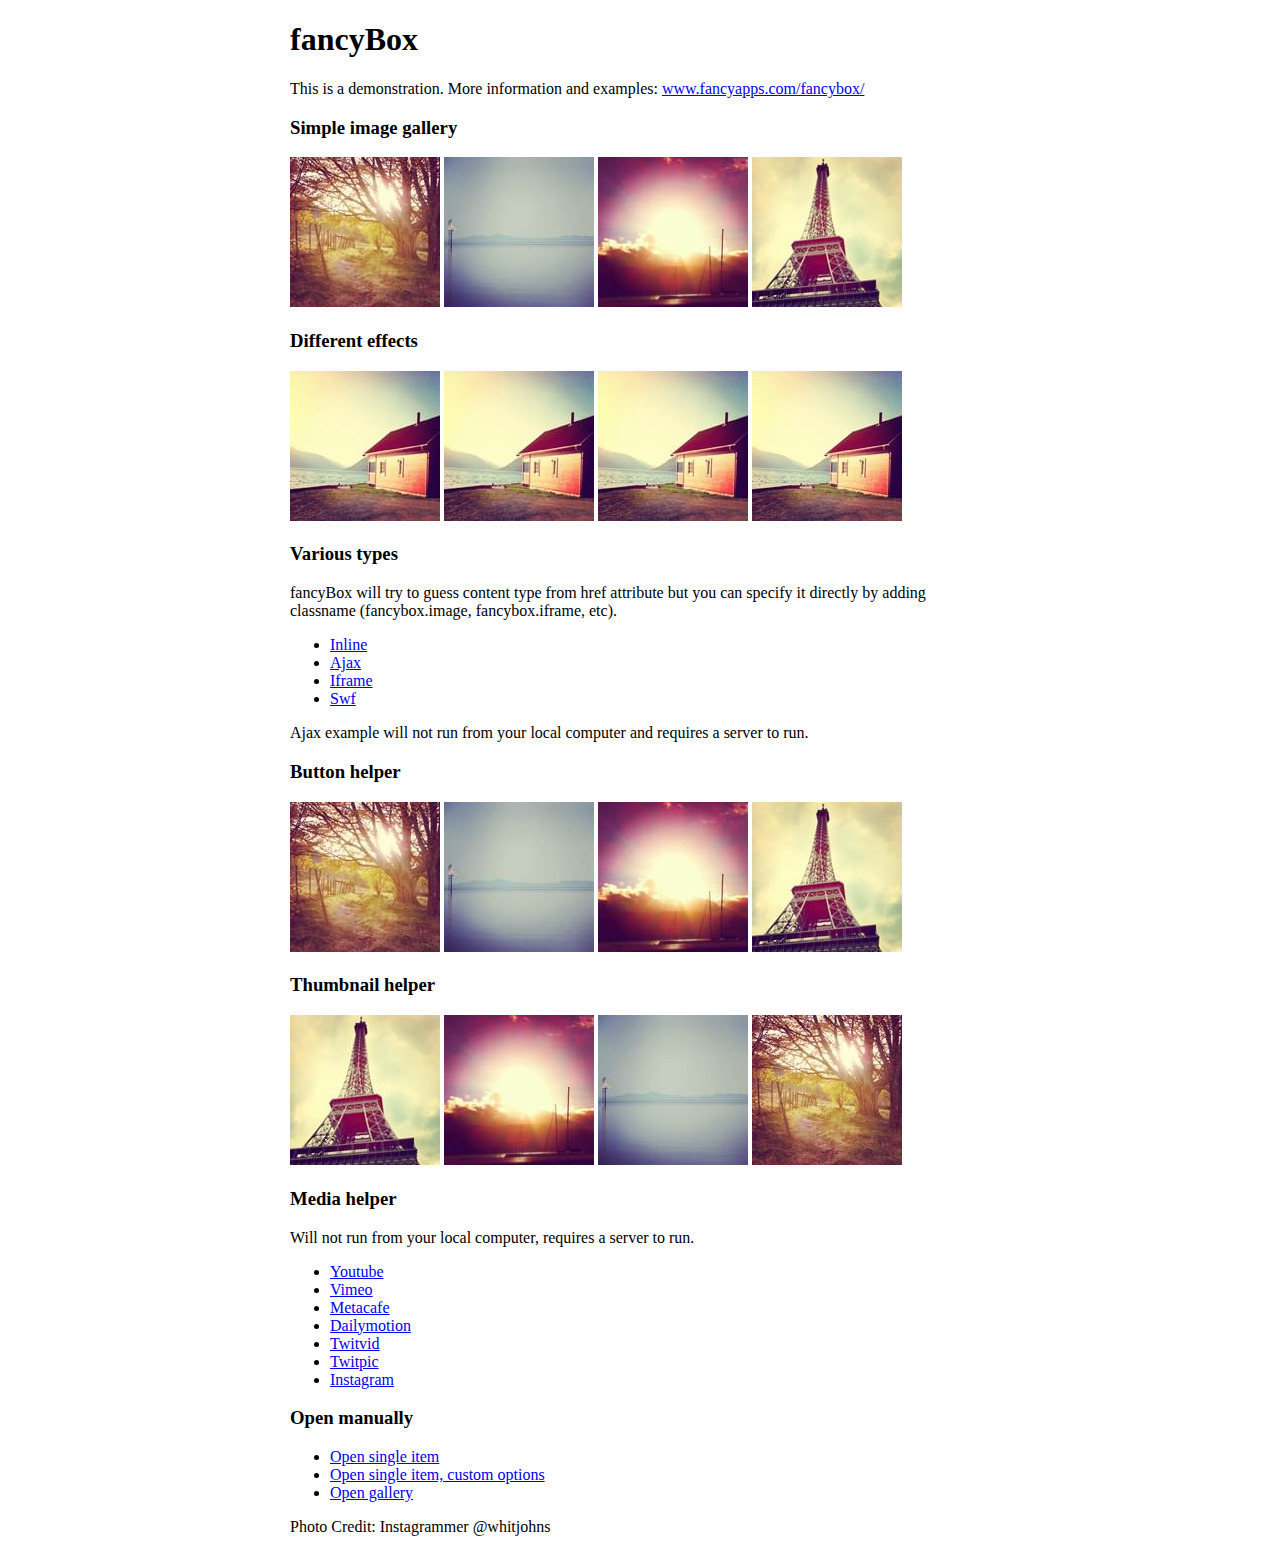
<file: www/js/thirdparty/fancyBox/demo/index.html>
<!DOCTYPE html>
<html>
<head>
	<title>fancyBox - Fancy jQuery Lightbox Alternative | Demonstration</title>
	<meta http-equiv="Content-Type" content="text/html; charset=UTF-8" />

	<!-- Add jQuery library -->
	<script type="text/javascript" src="../lib/jquery-1.10.1.min.js"></script>

	<!-- Add mousewheel plugin (this is optional) -->
	<script type="text/javascript" src="../lib/jquery.mousewheel-3.0.6.pack.js"></script>

	<!-- Add fancyBox main JS and CSS files -->
	<script type="text/javascript" src="../source/jquery.fancybox.js?v=2.1.5"></script>
	<link rel="stylesheet" type="text/css" href="../source/jquery.fancybox.css?v=2.1.5" media="screen" />

	<!-- Add Button helper (this is optional) -->
	<link rel="stylesheet" type="text/css" href="../source/helpers/jquery.fancybox-buttons.css?v=1.0.5" />
	<script type="text/javascript" src="../source/helpers/jquery.fancybox-buttons.js?v=1.0.5"></script>

	<!-- Add Thumbnail helper (this is optional) -->
	<link rel="stylesheet" type="text/css" href="../source/helpers/jquery.fancybox-thumbs.css?v=1.0.7" />
	<script type="text/javascript" src="../source/helpers/jquery.fancybox-thumbs.js?v=1.0.7"></script>

	<!-- Add Media helper (this is optional) -->
	<script type="text/javascript" src="../source/helpers/jquery.fancybox-media.js?v=1.0.6"></script>

	<script type="text/javascript">
		$(document).ready(function() {
			/*
			 *  Simple image gallery. Uses default settings
			 */

			$('.fancybox').fancybox();

			/*
			 *  Different effects
			 */

			// Change title type, overlay closing speed
			$(".fancybox-effects-a").fancybox({
				helpers: {
					title : {
						type : 'outside'
					},
					overlay : {
						speedOut : 0
					}
				}
			});

			// Disable opening and closing animations, change title type
			$(".fancybox-effects-b").fancybox({
				openEffect  : 'none',
				closeEffect	: 'none',

				helpers : {
					title : {
						type : 'over'
					}
				}
			});

			// Set custom style, close if clicked, change title type and overlay color
			$(".fancybox-effects-c").fancybox({
				wrapCSS    : 'fancybox-custom',
				closeClick : true,

				openEffect : 'none',

				helpers : {
					title : {
						type : 'inside'
					},
					overlay : {
						css : {
							'background' : 'rgba(238,238,238,0.85)'
						}
					}
				}
			});

			// Remove padding, set opening and closing animations, close if clicked and disable overlay
			$(".fancybox-effects-d").fancybox({
				padding: 0,

				openEffect : 'elastic',
				openSpeed  : 150,

				closeEffect : 'elastic',
				closeSpeed  : 150,

				closeClick : true,

				helpers : {
					overlay : null
				}
			});

			/*
			 *  Button helper. Disable animations, hide close button, change title type and content
			 */

			$('.fancybox-buttons').fancybox({
				openEffect  : 'none',
				closeEffect : 'none',

				prevEffect : 'none',
				nextEffect : 'none',

				closeBtn  : false,

				helpers : {
					title : {
						type : 'inside'
					},
					buttons	: {}
				},

				afterLoad : function() {
					this.title = 'Image ' + (this.index + 1) + ' of ' + this.group.length + (this.title ? ' - ' + this.title : '');
				}
			});


			/*
			 *  Thumbnail helper. Disable animations, hide close button, arrows and slide to next gallery item if clicked
			 */

			$('.fancybox-thumbs').fancybox({
				prevEffect : 'none',
				nextEffect : 'none',

				closeBtn  : false,
				arrows    : false,
				nextClick : true,

				helpers : {
					thumbs : {
						width  : 50,
						height : 50
					}
				}
			});

			/*
			 *  Media helper. Group items, disable animations, hide arrows, enable media and button helpers.
			*/
			$('.fancybox-media')
				.attr('rel', 'media-gallery')
				.fancybox({
					openEffect : 'none',
					closeEffect : 'none',
					prevEffect : 'none',
					nextEffect : 'none',

					arrows : false,
					helpers : {
						media : {},
						buttons : {}
					}
				});

			/*
			 *  Open manually
			 */

			$("#fancybox-manual-a").click(function() {
				$.fancybox.open('1_b.jpg');
			});

			$("#fancybox-manual-b").click(function() {
				$.fancybox.open({
					href : 'iframe.html',
					type : 'iframe',
					padding : 5
				});
			});

			$("#fancybox-manual-c").click(function() {
				$.fancybox.open([
					{
						href : '1_b.jpg',
						title : 'My title'
					}, {
						href : '2_b.jpg',
						title : '2nd title'
					}, {
						href : '3_b.jpg'
					}
				], {
					helpers : {
						thumbs : {
							width: 75,
							height: 50
						}
					}
				});
			});


		});
	</script>
	<style type="text/css">
		.fancybox-custom .fancybox-skin {
			box-shadow: 0 0 50px #222;
		}

		body {
			max-width: 700px;
			margin: 0 auto;
		}
	</style>
</head>
<body>
	<h1>fancyBox</h1>

	<p>This is a demonstration. More information and examples: <a href="http://fancyapps.com/fancybox/">www.fancyapps.com/fancybox/</a></p>

	<h3>Simple image gallery</h3>
	<p>
		<a class="fancybox" href="1_b.jpg" data-fancybox-group="gallery" title="Lorem ipsum dolor sit amet"><img src="1_s.jpg" alt="" /></a>

		<a class="fancybox" href="2_b.jpg" data-fancybox-group="gallery" title="Etiam quis mi eu elit temp"><img src="2_s.jpg" alt="" /></a>

		<a class="fancybox" href="3_b.jpg" data-fancybox-group="gallery" title="Cras neque mi, semper leon"><img src="3_s.jpg" alt="" /></a>

		<a class="fancybox" href="4_b.jpg" data-fancybox-group="gallery" title="Sed vel sapien vel sem uno"><img src="4_s.jpg" alt="" /></a>
	</p>

	<h3>Different effects</h3>
	<p>
		<a class="fancybox-effects-a" href="5_b.jpg" title="Lorem ipsum dolor sit amet, consectetur adipiscing elit"><img src="5_s.jpg" alt="" /></a>

		<a class="fancybox-effects-b" href="5_b.jpg" title="Lorem ipsum dolor sit amet, consectetur adipiscing elit"><img src="5_s.jpg" alt="" /></a>

		<a class="fancybox-effects-c" href="5_b.jpg" title="Lorem ipsum dolor sit amet, consectetur adipiscing elit"><img src="5_s.jpg" alt="" /></a>

		<a class="fancybox-effects-d" href="5_b.jpg" title="Lorem ipsum dolor sit amet, consectetur adipiscing elit"><img src="5_s.jpg" alt="" /></a>
	</p>

	<h3>Various types</h3>
	<p>
		fancyBox will try to guess content type from href attribute but you can specify it directly by adding classname (fancybox.image, fancybox.iframe, etc).
	</p>
	<ul>
		<li><a class="fancybox" href="#inline1" title="Lorem ipsum dolor sit amet">Inline</a></li>
		<li><a class="fancybox fancybox.ajax" href="ajax.txt">Ajax</a></li>
		<li><a class="fancybox fancybox.iframe" href="iframe.html">Iframe</a></li>
		<li><a class="fancybox" href="http://www.adobe.com/jp/events/cs3_web_edition_tour/swfs/perform.swf">Swf</a></li>
	</ul>

	<div id="inline1" style="width:400px;display: none;">
		<h3>Etiam quis mi eu elit</h3>
		<p>
			Lorem ipsum dolor sit amet, consectetur adipiscing elit. Etiam quis mi eu elit tempor facilisis id et neque. Nulla sit amet sem sapien. Vestibulum imperdiet porta ante ac ornare. Nulla et lorem eu nibh adipiscing ultricies nec at lacus. Cras laoreet ultricies sem, at blandit mi eleifend aliquam. Nunc enim ipsum, vehicula non pretium varius, cursus ac tortor. Vivamus fringilla congue laoreet. Quisque ultrices sodales orci, quis rhoncus justo auctor in. Phasellus dui eros, bibendum eu feugiat ornare, faucibus eu mi. Nunc aliquet tempus sem, id aliquam diam varius ac. Maecenas nisl nunc, molestie vitae eleifend vel, iaculis sed magna. Aenean tempus lacus vitae orci posuere porttitor eget non felis. Donec lectus elit, aliquam nec eleifend sit amet, vestibulum sed nunc.
		</p>
	</div>

	<p>
		Ajax example will not run from your local computer and requires a server to run.
	</p>

	<h3>Button helper</h3>
	<p>
		<a class="fancybox-buttons" data-fancybox-group="button" href="1_b.jpg"><img src="1_s.jpg" alt="" /></a>

		<a class="fancybox-buttons" data-fancybox-group="button" href="2_b.jpg"><img src="2_s.jpg" alt="" /></a>

		<a class="fancybox-buttons" data-fancybox-group="button" href="3_b.jpg"><img src="3_s.jpg" alt="" /></a>

		<a class="fancybox-buttons" data-fancybox-group="button" href="4_b.jpg"><img src="4_s.jpg" alt="" /></a>
	</p>

	<h3>Thumbnail helper</h3>
	<p>
		<a class="fancybox-thumbs" data-fancybox-group="thumb" href="4_b.jpg"><img src="4_s.jpg" alt="" /></a>

		<a class="fancybox-thumbs" data-fancybox-group="thumb" href="3_b.jpg"><img src="3_s.jpg" alt="" /></a>

		<a class="fancybox-thumbs" data-fancybox-group="thumb" href="2_b.jpg"><img src="2_s.jpg" alt="" /></a>

		<a class="fancybox-thumbs" data-fancybox-group="thumb" href="1_b.jpg"><img src="1_s.jpg" alt="" /></a>
	</p>

	<h3>Media helper</h3>
	<p>
		Will not run from your local computer, requires a server to run.
	</p>

	<ul>
		<li><a class="fancybox-media" href="http://www.youtube.com/watch?v=opj24KnzrWo">Youtube</a></li>
		<li><a class="fancybox-media" href="http://vimeo.com/47480346">Vimeo</a></li>
		<li><a class="fancybox-media" href="http://www.metacafe.com/watch/7635964/">Metacafe</a></li>
		<li><a class="fancybox-media" href="http://www.dailymotion.com/video/xoeylt_electric-guest-this-head-i-hold_music">Dailymotion</a></li>
		<li><a class="fancybox-media" href="http://twitvid.com/QY7MD">Twitvid</a></li>
		<li><a class="fancybox-media" href="http://twitpic.com/7p93st">Twitpic</a></li>
		<li><a class="fancybox-media" href="http://instagr.am/p/IejkuUGxQn">Instagram</a></li>
	</ul>

	<h3>Open manually</h3>
	<ul>
		<li><a id="fancybox-manual-a" href="javascript:;">Open single item</a></li>
		<li><a id="fancybox-manual-b" href="javascript:;">Open single item, custom options</a></li>
		<li><a id="fancybox-manual-c" href="javascript:;">Open gallery</a></li>
	</ul>

	<p>
		Photo Credit: Instagrammer @whitjohns
	</p>
</body>
</html>
</file>
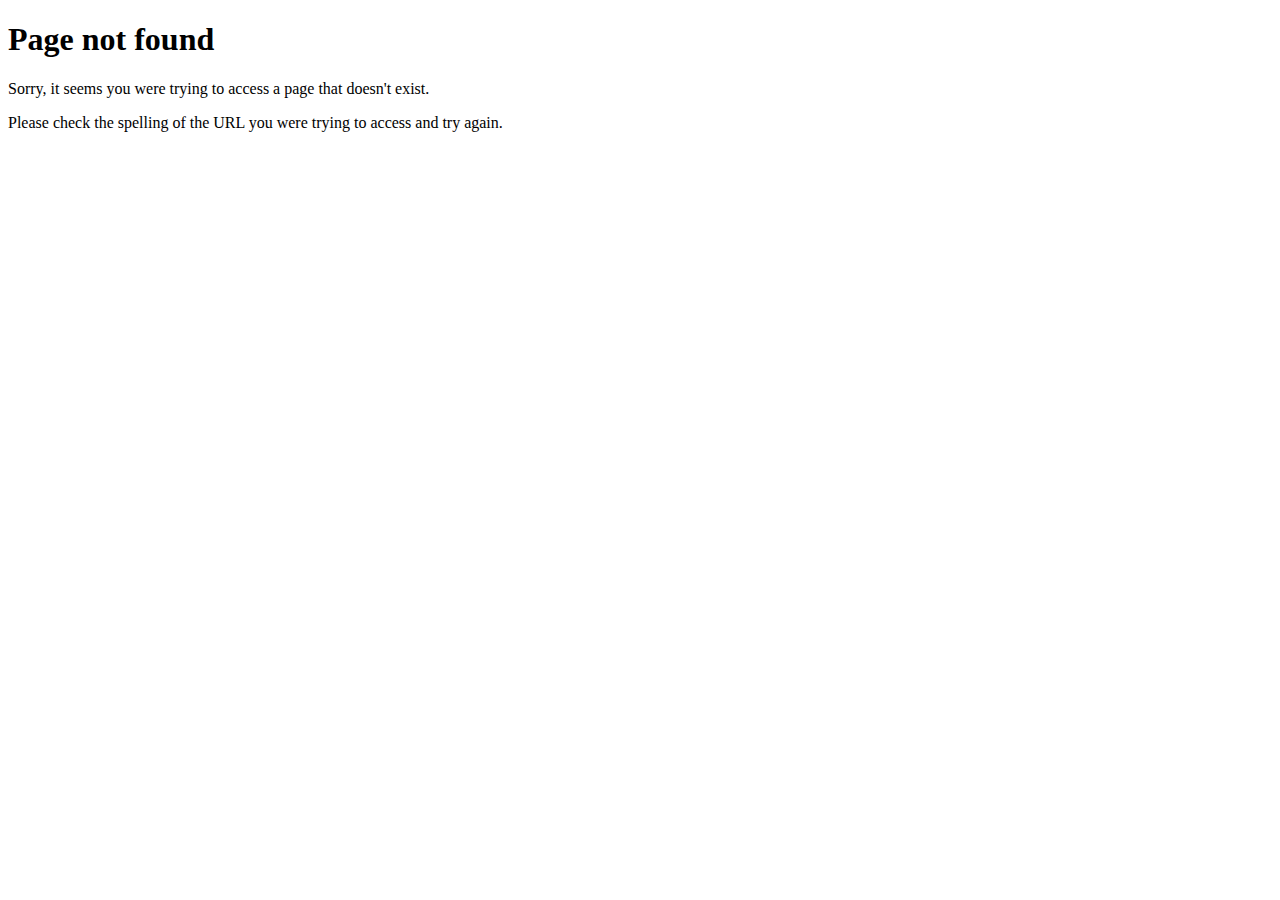
<file: www/assets/error-404.html>
<!DOCTYPE html>
<html lang="en">
	<head>
		<meta charset="utf-8">
		<base href="http://local.lydia.com/"><!--[if lte IE 6]></base><![endif]-->

		<title>Page not found</title>
<meta name="generator" content="SilverStripe - http://silverstripe.org" />
<meta http-equiv="Content-type" content="text/html; charset=utf-8" />


		
	<link rel="stylesheet" type="text/css" href="/themes/simple/css/reset.css?m=1391241799" />
<link rel="stylesheet" type="text/css" href="/themes/simple/css/layout.css?m=1391241799" />
<link rel="stylesheet" type="text/css" href="/themes/simple/css/typography.css?m=1391241799" />
<link rel="stylesheet" type="text/css" href="/themes/simple/css/form.css?m=1391241799" />
<link rel="stylesheet" type="text/css" href="/framework/css/debug.css?m=1391241810" />
</head>
	<body>
		<div class="info">
			<h1>Page not found</h1>
		</div>

		<div class="options">
			
				<p>Sorry, it seems you were trying to access a page that doesn't exist.</p><p>Please check the spelling of the URL you were trying to access and try again.</p>
				
			
		</div>
	</body>
</html>
</file>
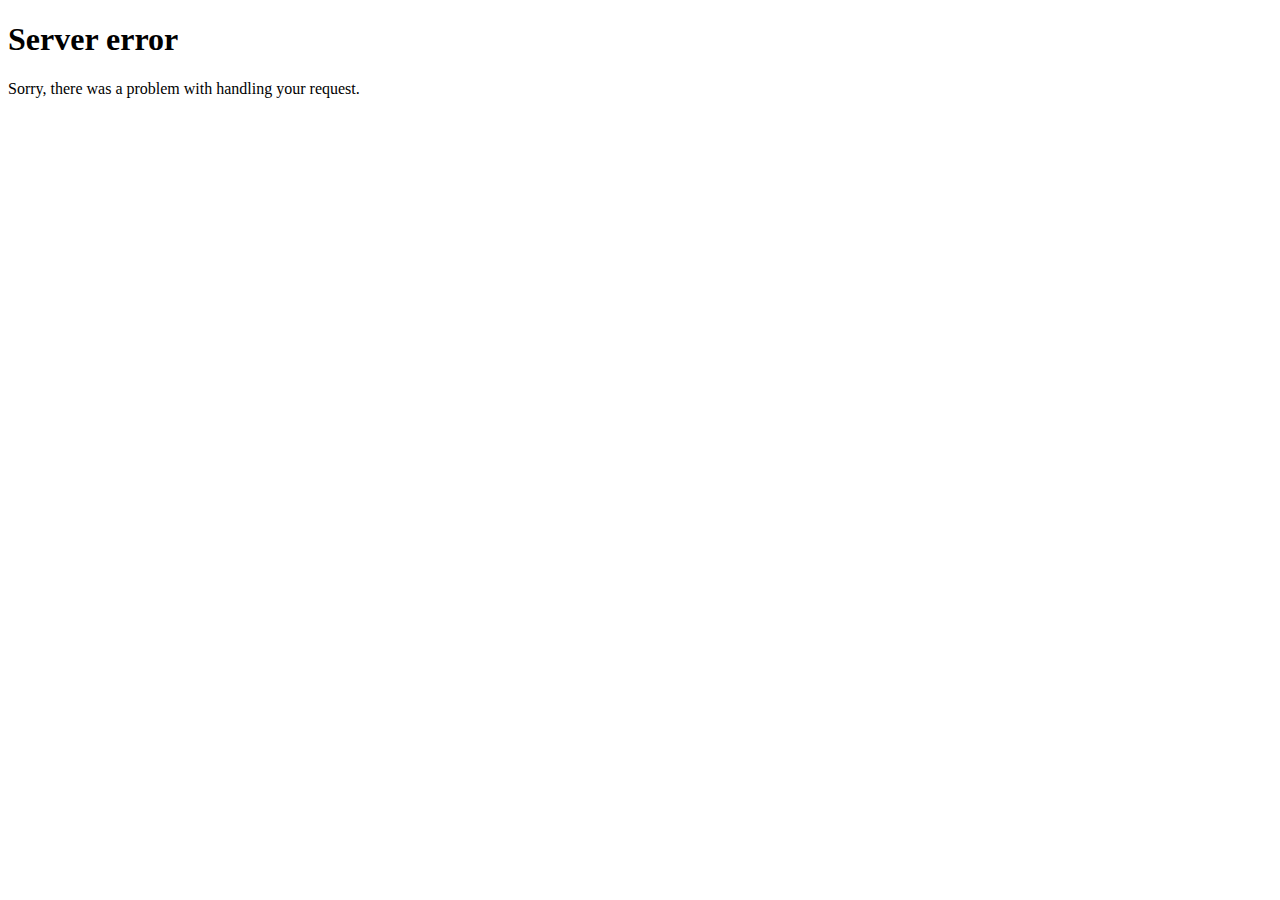
<file: www/assets/error-500.html>
<!DOCTYPE html>
<html lang="en">
	<head>
		<meta charset="utf-8">
		<base href="http://local.lydia.com/"><!--[if lte IE 6]></base><![endif]-->

		<title>Server error</title>
<meta name="generator" content="SilverStripe - http://silverstripe.org" />
<meta http-equiv="Content-type" content="text/html; charset=utf-8" />


		
	<link rel="stylesheet" type="text/css" href="/themes/simple/css/reset.css?m=1391241799" />
<link rel="stylesheet" type="text/css" href="/themes/simple/css/layout.css?m=1391241799" />
<link rel="stylesheet" type="text/css" href="/themes/simple/css/typography.css?m=1391241799" />
<link rel="stylesheet" type="text/css" href="/themes/simple/css/form.css?m=1391241799" />
<link rel="stylesheet" type="text/css" href="/framework/css/debug.css?m=1391241810" />
</head>
	<body>
		<div class="info">
			<h1>Server error</h1>
		</div>

		<div class="options">
			
				<p>Sorry, there was a problem with handling your request.</p>
				
			
		</div>
	</body>
</html>
</file>
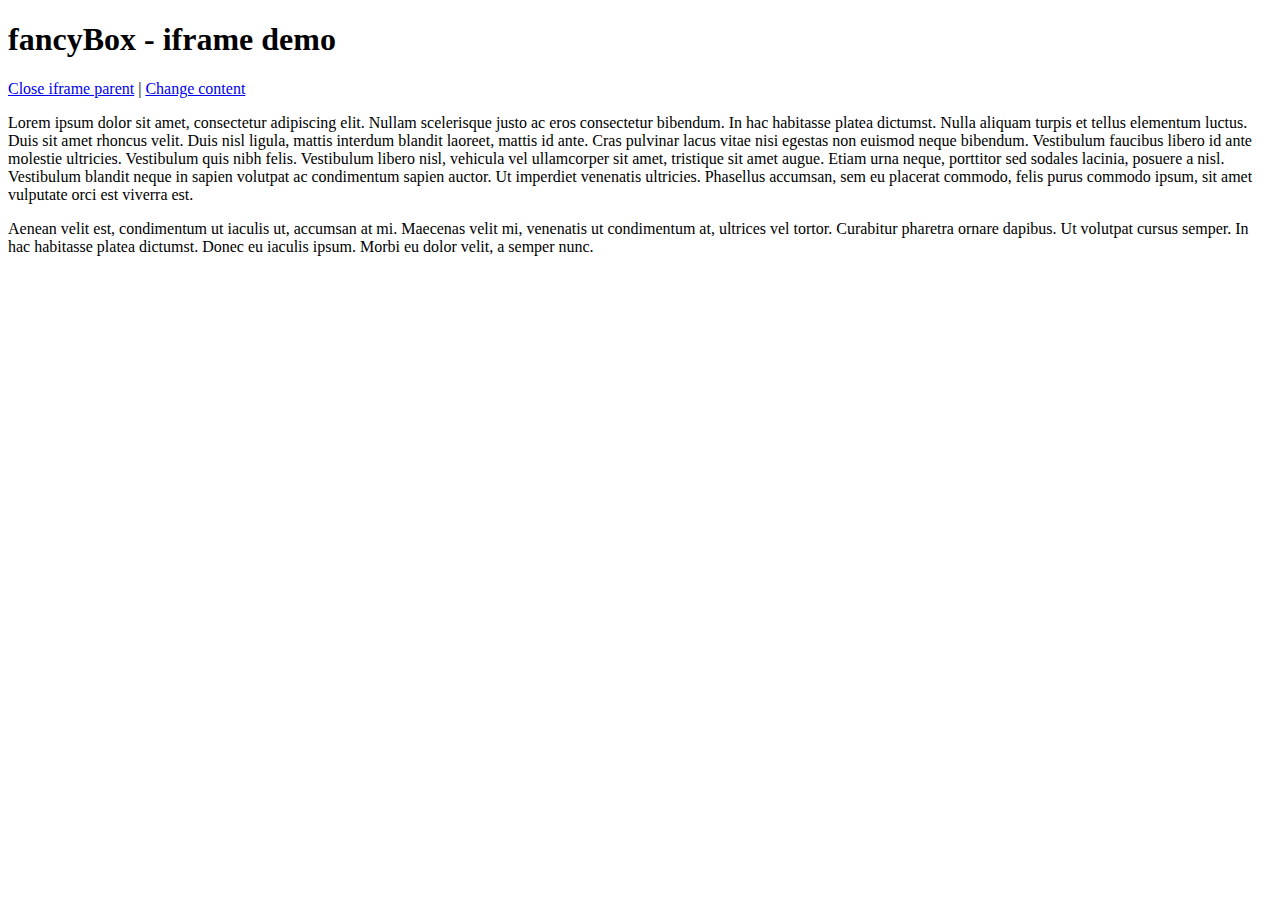
<file: www/js/thirdparty/fancyBox/demo/iframe.html>
<!DOCTYPE html>
<html>
<head>
	<title>fancyBox - iframe demo</title>
	<meta http-equiv="Content-Type" content="text/html; charset=UTF-8" />
</head>
<body>
	<h1>fancyBox - iframe demo</h1>

	<p>
		<a href="javascript:parent.jQuery.fancybox.close();">Close iframe parent</a>

		|

		<a href="javascript:parent.jQuery.fancybox.open({href : '1_b.jpg', title : 'My title'});">Change content</a>
	</p>

	<p>
		Lorem ipsum dolor sit amet, consectetur adipiscing elit. Nullam scelerisque justo ac eros consectetur bibendum. In hac habitasse platea dictumst. Nulla aliquam turpis et tellus elementum luctus. Duis sit amet rhoncus velit. Duis nisl ligula, mattis interdum blandit laoreet, mattis id ante. Cras pulvinar lacus vitae nisi egestas non euismod neque bibendum. Vestibulum faucibus libero id ante molestie ultricies. Vestibulum quis nibh felis. Vestibulum libero nisl, vehicula vel ullamcorper sit amet, tristique sit amet augue. Etiam urna neque, porttitor sed sodales lacinia, posuere a nisl. Vestibulum blandit neque in sapien volutpat ac condimentum sapien auctor. Ut imperdiet venenatis ultricies. Phasellus accumsan, sem eu placerat commodo, felis purus commodo ipsum, sit amet vulputate orci est viverra est.
	</p>

	<p>
		Aenean velit est, condimentum ut iaculis ut, accumsan at mi. Maecenas velit mi, venenatis ut condimentum at, ultrices vel tortor. Curabitur pharetra ornare dapibus. Ut volutpat cursus semper. In hac habitasse platea dictumst. Donec eu iaculis ipsum. Morbi eu dolor velit, a semper nunc.
	</p>
</body>
</html>
</file>
